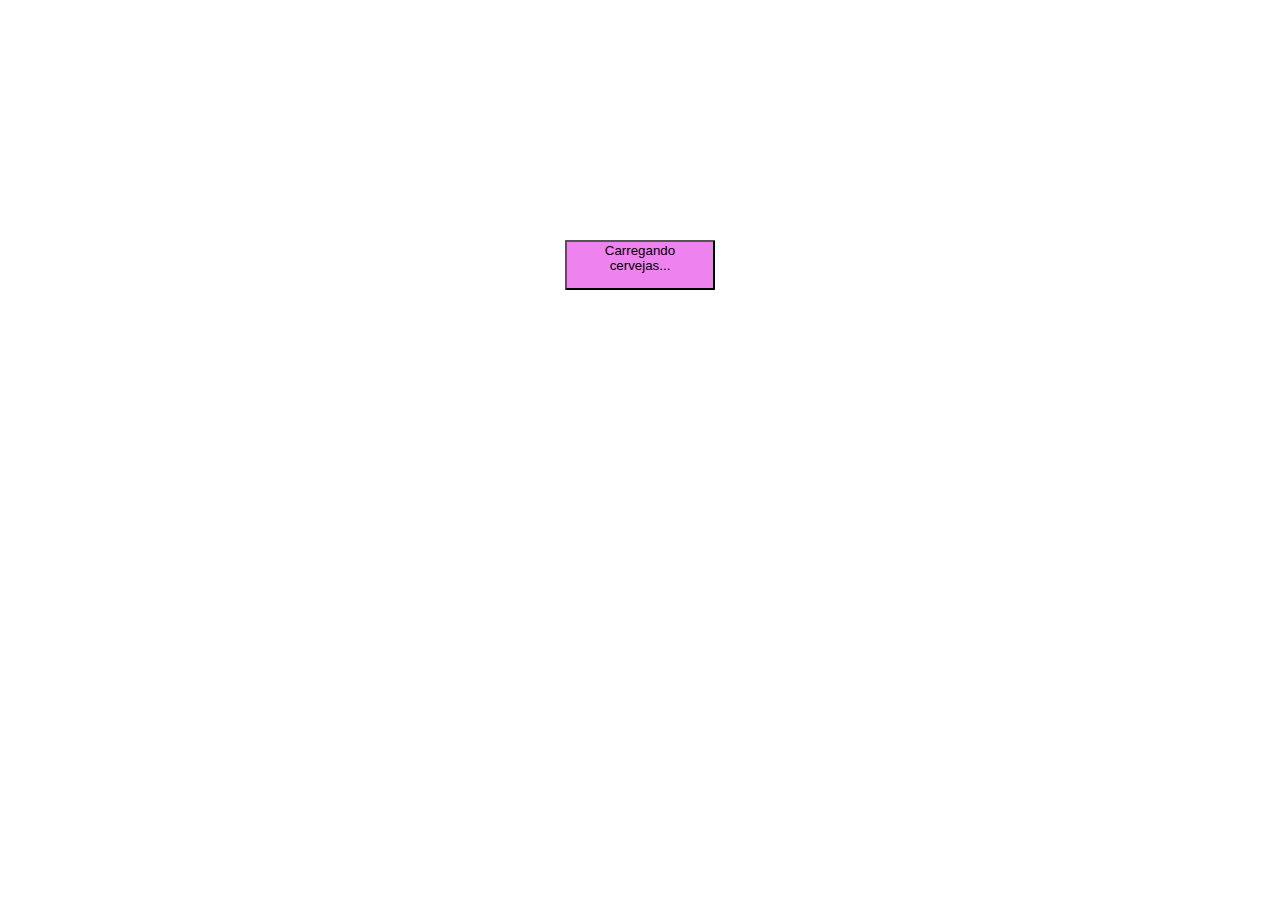
<file: receita-03/index.HTML>
<!DOCTYPE html>
<html>
  <head>
    <meta charset="UTF-8" />
    <link rel="stylesheet" href="./style.css" />
  </head>
  <body>
    <div id="beerDiv">
      <!-- DIV VAZIA -->
    </div>
    <div>
      <button id="buttonloader">Carregando cervejas...</button>
    </div>
  </body>
  <script>
    let beerVisible = false
    function loadDiv() {
      let beerDiv = document.getElementById("beerDiv")
      beerVisible = !beerVisible
      if (beerVisible) {
        beerDiv.innerHTML = "<h1>Cerveja Brahma</h1>"
        beerDiv.style.opacity = "1"
      } else {
        beerDiv.style.opacity = "0"
        setTimeout(() => {
          beerDiv.innerHTML = ""
        }, 500)
      }
    }
    let button = document.getElementById("buttonloader")
    button.addEventListener("click", loadDiv)
  </script>
</html>
</file>
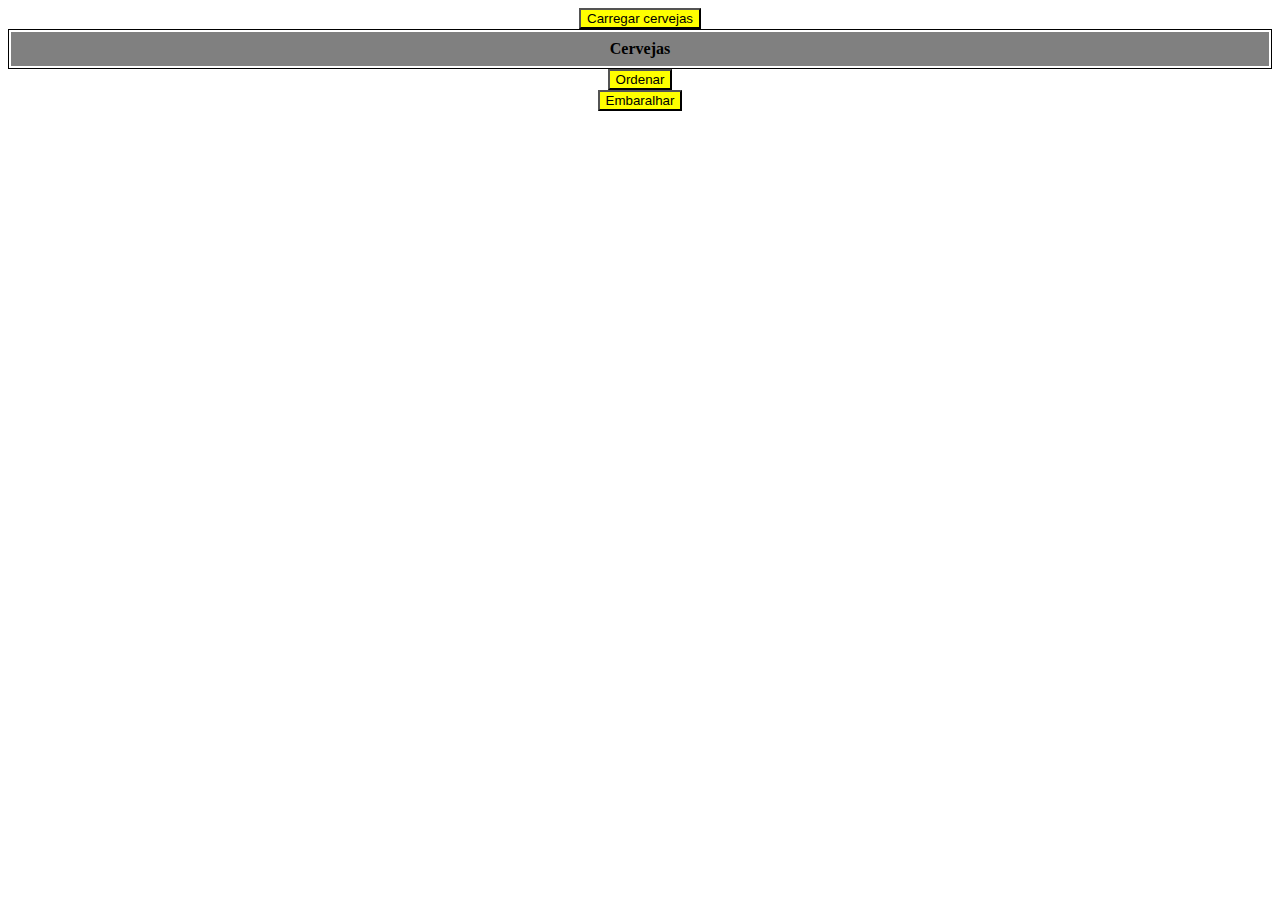
<file: receita-04/index.html>
<!DOCTYPE html>
<html>
  <head>
    <meta charset="UTF-8" />
    <link rel="stylesheet" href="style.css" />
  </head>
  <body>
    <div id="meuAmor">
      <button id="botaoCarregar">Carregar cervejas</button>
      <table id="cervejasTable">
        <thead>
          <tr>
            <th>Cervejas</th>
          </tr>
        </thead>
        <tbody></tbody>
      </table>
    </div>

    <div id="sort">
      <button id="BSort">Ordenar</button>
    </div>

    <div id="shuffle">
      <button id="BShuffle">Embaralhar</button>
    </div>
    
    <script src="script.js"></script>
  </body>
</html>
</file>
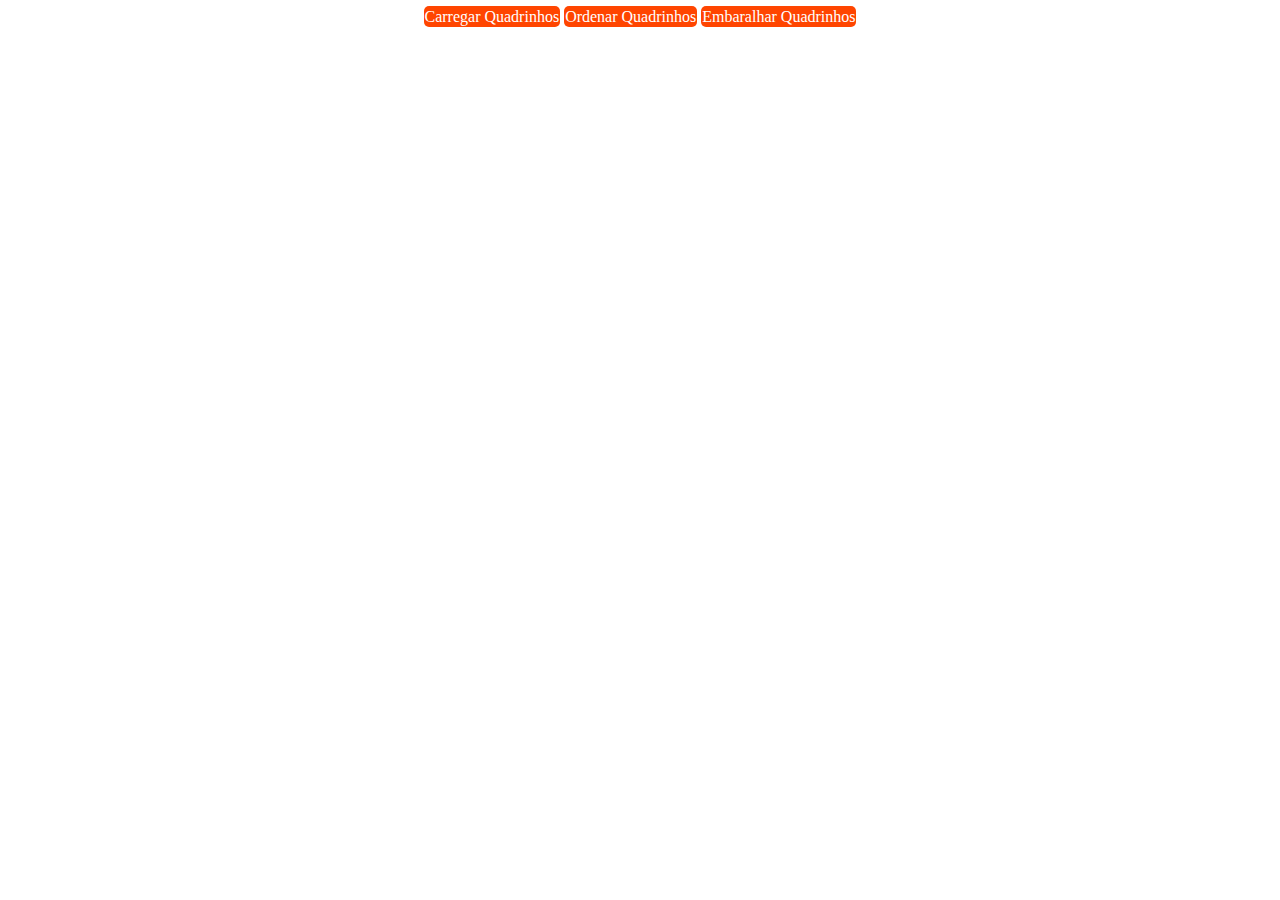
<file: receita-05/index.html>
<!DOCTYPE html>
<html>
  <head>
    <meta charset="UTF-8" />
    <link rel="stylesheet" href="./style.css" />
  </head>
  <body>
    <div id="meuAmor"></div>
    <a href="#" id="botaoCarregar">Carregar Quadrinhos</a>
    <a href="#" id="botaoOrdenar">Ordenar Quadrinhos</a>
    <a href="#" id="botaoEmbaralhar">Embaralhar Quadrinhos</a>
    <script src="script.js"></script>
  </body>
</html>
</file>
<file: receita-03/style.css>
*{
    margin: 0;
}

#beerDiv {
    opacity: 0;
    transition: opacity 0.5s ease-in;
    display: flex;
    margin: auto;
    width: 10em;
    height: 15em;
  }
  
  #buttonloader {
    display: flex;
    margin: auto;
    width: 150px;
    height: 50px;
    background-color: violet;
    color: black;
    border-radius: 1px;
    cursor: pointer;
  }

  #buttonloader:hover {
    background-color: black;
    color: violet;
  }
</file>
<file: receita-04/style.css>
* {
    text-align: center;
  }
  
  #botaoCarregar {
    background-color: yellow;
    cursor: pointer;
  }
  
  #BSort {
    background-color: yellow;
    cursor: pointer;
  }
  
  #BShuffle {
    background-color: yellow;
    cursor: pointer;
  }
  
  table {
    border-collapse: separate;
    width: 100%;
    border: 1px solid black;
  }
  
  th,
  td {
    background-color: gray;
    text-align: center;
    padding: 8px;
  }
</file>
<file: receita-05/style.css>
* {
    text-align: center;
  }
  
  a {
    text-decoration: none;
    background-color: orangered;
    color: #fff;
    padding: 2px 1px;
    border-radius: 5px;
  }
  
  a:hover {
    background-color: orange;
  }
  
  #meuAmor {
    display: flex;
    justify-content: center;
    align-items: center;
  }
  
  table {
    border-collapse: collapse;
    width: 80%;
    max-width: 600px;
    border: 1px solid #ddd;
    margin: 1rem auto;
  }
  
  th,
  td {
    padding: 8px;
    text-align: center;
    border-bottom: 1px solid #ddd;
  }
</file>
